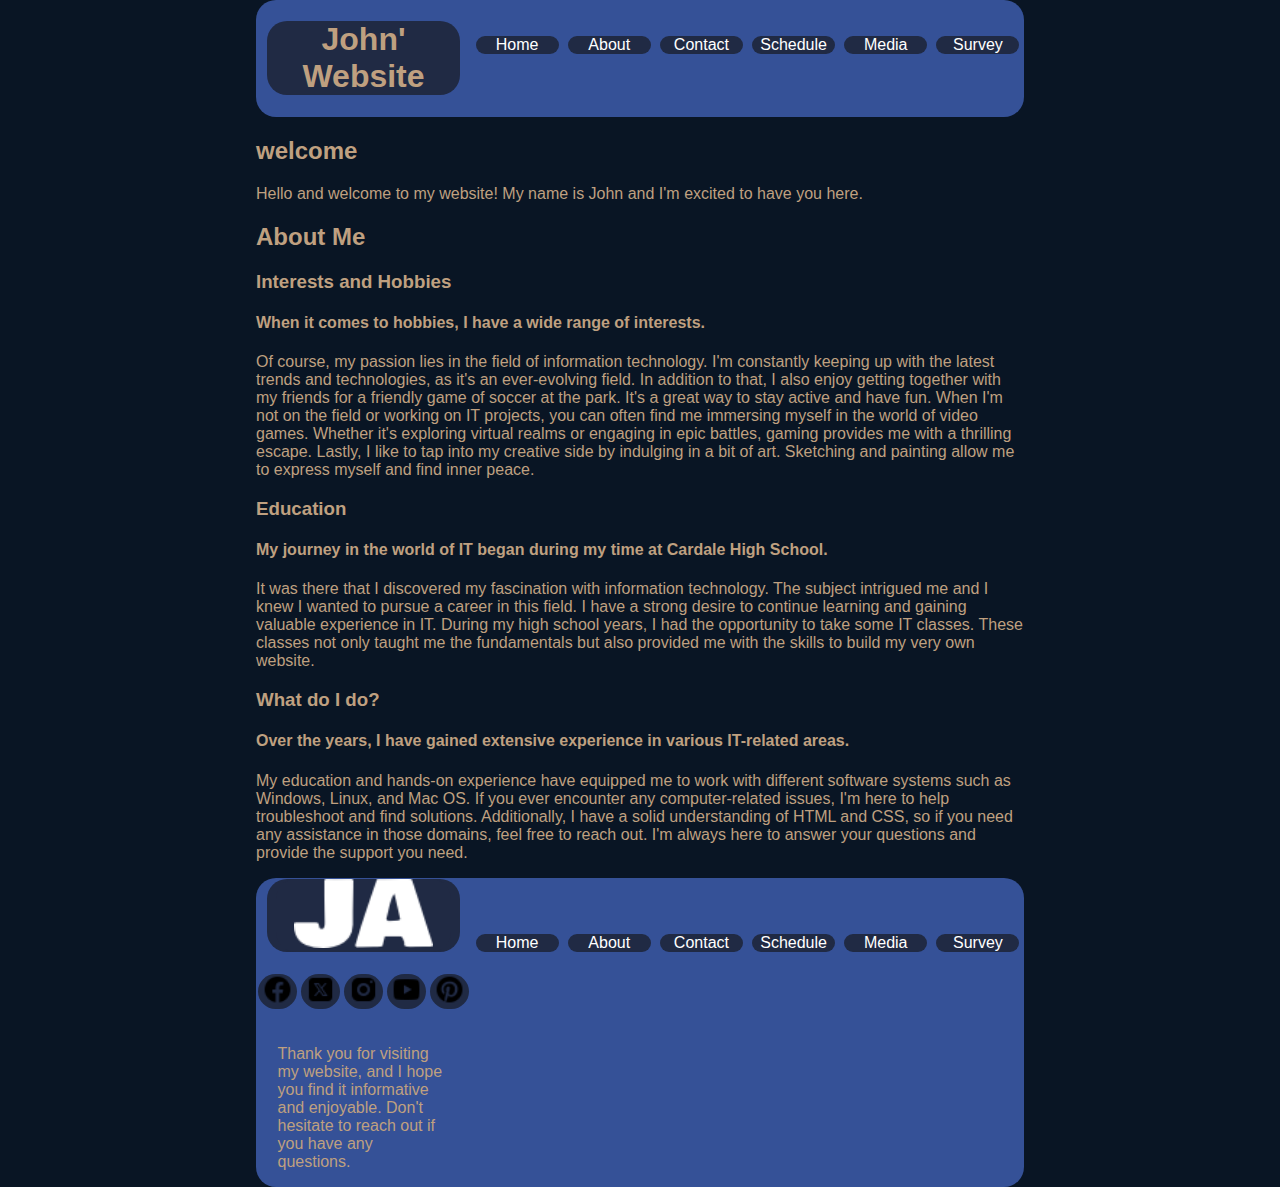
<file: index.html>
<!DOCTYPE html>
<html lang="en">

<head>
    <title>John' Website</title>
    <meta charset="UTF-8">
    <meta name="viewport" content="width=device-width, initial-scale=1.0">
    <link rel="stylesheet" href="css/base.css">
    <link rel="stylesheet" href="css/index.css">
</head>

<body>
    <header>
        <nav class="horizontal" id="mainLinks">
            <ul>
                <li id="title">
                    <h1>John' Website</h1>
                </li>
                <li><a href="index.html">Home</a></li>
                <li><a href="about.html">About</a></li>
                <li><a href="contact.html">Contact</a></li>
                <li><a href="schedule.html">Schedule</a></li>
                <li><a href="media.html">Media</a></li>
                <li><a href="survey.html">Survey</a></li>
            </ul>
        </nav>
    </header>

    <div class="content">
        <section>
            <article>
                <h2>welcome</h2>
                <p>Hello and welcome to my website! My name is John and I'm excited to have you here.</p>
                <h2>About Me</h2>
                <h3>Interests and Hobbies</h3>
                <h4>When it comes to hobbies, I have a wide range of interests.</h4>
                <p>Of course, my passion lies in the field of information technology. I'm constantly keeping up with the
                    latest
                    trends and technologies, as it's an ever-evolving field. In addition to that, I also enjoy getting
                    together
                    with my friends for a friendly game of soccer at the park. It's a great way to stay active and have
                    fun.
                    When I'm not on the field or working on IT projects, you can often find me immersing myself in the
                    world
                    of video games. Whether it's exploring virtual realms or engaging in epic battles, gaming provides
                    me with
                    a thrilling escape. Lastly, I like to tap into my creative side by indulging in a bit of art.
                    Sketching and
                    painting allow me to express myself and find inner peace.</p>
            </article>

            <article>
                <h3>Education</h3>
                <h4>My journey in the world of IT began during my time at Cardale High School.</h4>
                <p>It was there that I discovered my fascination with information technology. The subject intrigued me
                    and I knew
                    I wanted to pursue a career in this field. I have a strong desire to continue learning and gaining
                    valuable
                    experience in IT. During my high school years, I had the opportunity to take some IT classes. These
                    classes
                    not only taught me the fundamentals but also provided me with the skills to build my very own
                    website.</p>
            </article>

            <article>
                <h3>What do I do?</h3>
                <h4>Over the years, I have gained extensive experience in various IT-related areas.</h4>
                <p>My education and hands-on experience have equipped me to work with different software systems such as
                    Windows,
                    Linux, and Mac OS. If you ever encounter any computer-related issues, I'm here to help troubleshoot
                    and find
                    solutions. Additionally, I have a solid understanding of HTML and CSS, so if you need any assistance
                    in those
                    domains, feel free to reach out. I'm always here to answer your questions and provide the support
                    you need.</p>
            </article>
        </section>

    </div>

    <footer>
        <nav class="horizontal" id="mainLinks">
            <ul>
                <li id="title">
                    <div id="grid">
                        <h1><a href="index.html"><img src="images/JA-Affinity-3.png" alt="Home"> </a></h1>
                        <a href=""><img src="images/icons8-facebook-24.png" alt="fb"></a>
                        <a href=""><img src="images/icons8-twitterx-24.png" alt="x"></a>
                        <a href=""><img src="images/icons8-instagram-24.png" alt="ig"></a>
                        <a href=""><img src="images/icons8-youtube-24.png" alt="yt"></a>
                        <a href=""><img src="images/icons8-pinterest-24.png" alt="pt"></a>
                    </div>
                </li>
                <li><a href="index.html">Home</a></li>
                <li><a href="about.html">About</a></li>
                <li><a href="contact.html">Contact</a></li>
                <li><a href="schedule.html">Schedule</a></li>
                <li><a href="media.html">Media</a></li>
                <li><a href="survey.html">Survey</a></li>
                <li></li>
            </ul>
            <ul>
                <p>Thank you for visiting my website, and I hope you find it informative and enjoyable. Don't hesitate to reach out if you have any questions.</p>
            </ul>
        </nav>
    </footer>

</body>

</html>
</file>
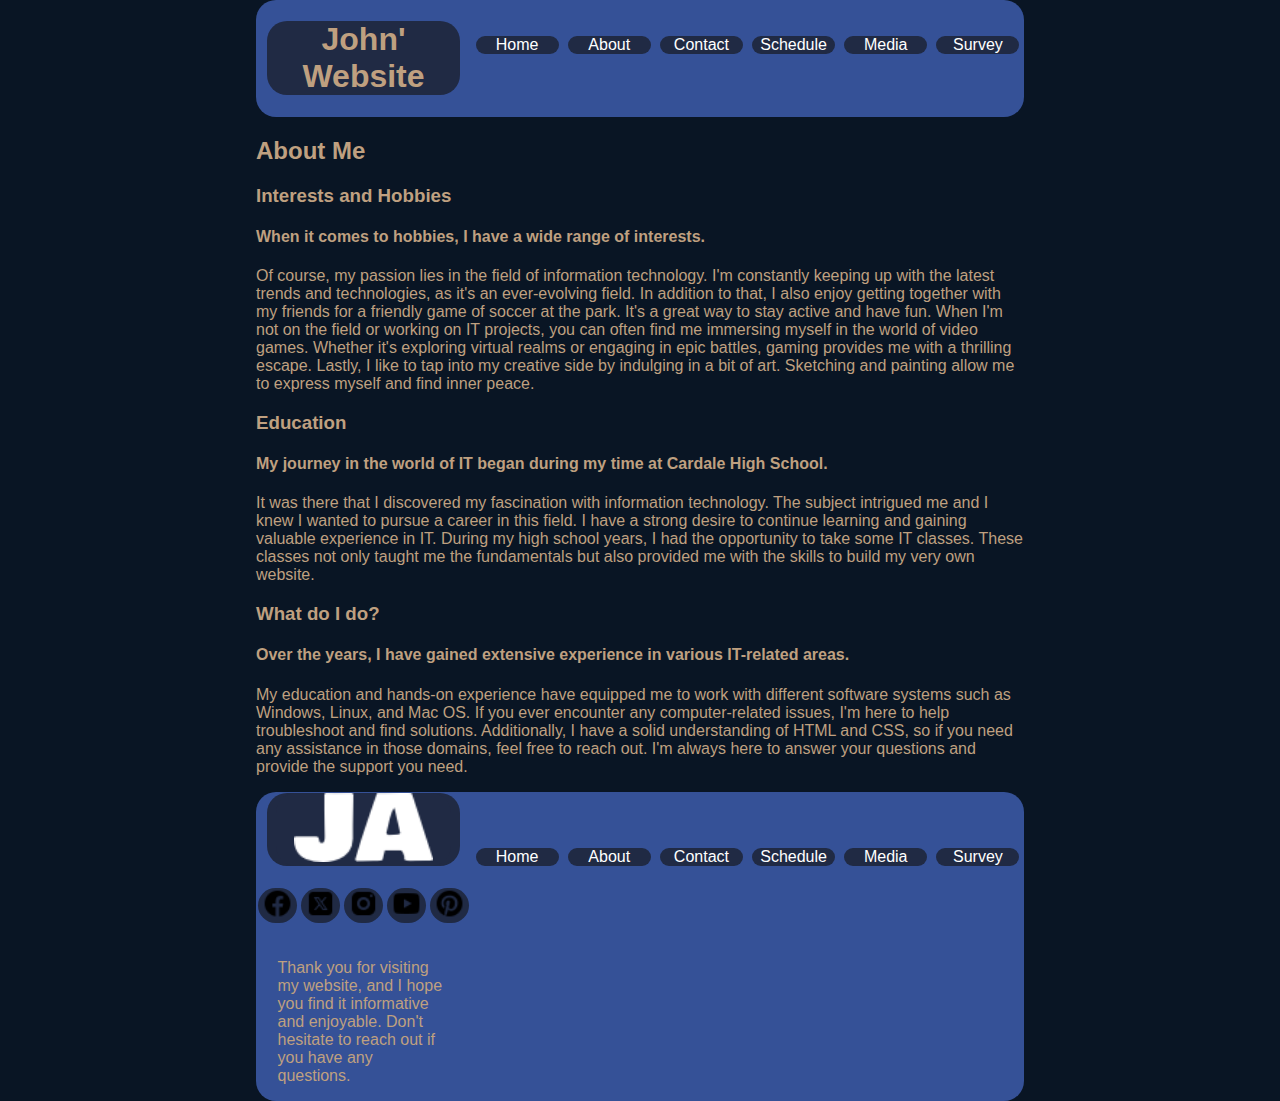
<file: about.html>
<!DOCTYPE html>
<html lang="en">

<head>
    <title>John' Website</title>
    <meta charset="UTF-8">
    <meta name="viewport" content="width=device-width, initial-scale=1.0">
    <link rel="stylesheet" href="css/base.css">
    <link rel="stylesheet" href="css/index.css">
</head>

<body>
    <header>
        <nav class="horizontal" id="mainLinks">
            <ul>
                <li id="title">
                    <h1>John' Website</h1>
                </li>
                <li><a href="index.html">Home</a></li>
                <li><a href="about.html">About</a></li>
                <li><a href="contact.html">Contact</a></li>
                <li><a href="schedule.html">Schedule</a></li>
                <li><a href="media.html">Media</a></li>
                <li><a href="survey.html">Survey</a></li>
            </ul>
        </nav>
    </header>

    <div class="content">
        <section>
            <article>
                <h2>About Me</h2>
                <h3>Interests and Hobbies</h3>
                <h4>When it comes to hobbies, I have a wide range of interests.</h4>
                <p>Of course, my passion lies in the field of information technology. I'm constantly keeping up with the
                    latest
                    trends and technologies, as it's an ever-evolving field. In addition to that, I also enjoy getting
                    together
                    with my friends for a friendly game of soccer at the park. It's a great way to stay active and have
                    fun.
                    When I'm not on the field or working on IT projects, you can often find me immersing myself in the
                    world
                    of video games. Whether it's exploring virtual realms or engaging in epic battles, gaming provides
                    me with
                    a thrilling escape. Lastly, I like to tap into my creative side by indulging in a bit of art.
                    Sketching and
                    painting allow me to express myself and find inner peace.</p>
            </article>

            <article>
                <h3>Education</h3>
                <h4>My journey in the world of IT began during my time at Cardale High School.</h4>
                <p>It was there that I discovered my fascination with information technology. The subject intrigued me
                    and I knew
                    I wanted to pursue a career in this field. I have a strong desire to continue learning and gaining
                    valuable
                    experience in IT. During my high school years, I had the opportunity to take some IT classes. These
                    classes
                    not only taught me the fundamentals but also provided me with the skills to build my very own
                    website.</p>
            </article>

            <article>
                <h3>What do I do?</h3>
                <h4>Over the years, I have gained extensive experience in various IT-related areas.</h4>
                <p>My education and hands-on experience have equipped me to work with different software systems such as
                    Windows,
                    Linux, and Mac OS. If you ever encounter any computer-related issues, I'm here to help troubleshoot
                    and find
                    solutions. Additionally, I have a solid understanding of HTML and CSS, so if you need any assistance
                    in those
                    domains, feel free to reach out. I'm always here to answer your questions and provide the support
                    you need.</p>
            </article>
        </section>

    </div>

    <footer>
        <nav class="horizontal" id="mainLinks">
            <ul>
                <li id="title">
                    <div id="grid">
                        <h1><a href="index.html"><img src="images/JA-Affinity-3.png" alt="Home"> </a></h1>
                        <a href=""><img src="images/icons8-facebook-24.png" alt="fb"></a>
                        <a href=""><img src="images/icons8-twitterx-24.png" alt="x"></a>
                        <a href=""><img src="images/icons8-instagram-24.png" alt="ig"></a>
                        <a href=""><img src="images/icons8-youtube-24.png" alt="yt"></a>
                        <a href=""><img src="images/icons8-pinterest-24.png" alt="pt"></a>
                    </div>
                </li>
                <li><a href="index.html">Home</a></li>
                <li><a href="about.html">About</a></li>
                <li><a href="contact.html">Contact</a></li>
                <li><a href="schedule.html">Schedule</a></li>
                <li><a href="media.html">Media</a></li>
                <li><a href="survey.html">Survey</a></li>
                <li></li>
            </ul>
            <ul>
                <p>Thank you for visiting my website, and I hope you find it informative and enjoyable. Don't hesitate to reach out if you have any questions.</p>
            </ul>
        </nav>
    </footer>

</body>

</html>
</file>
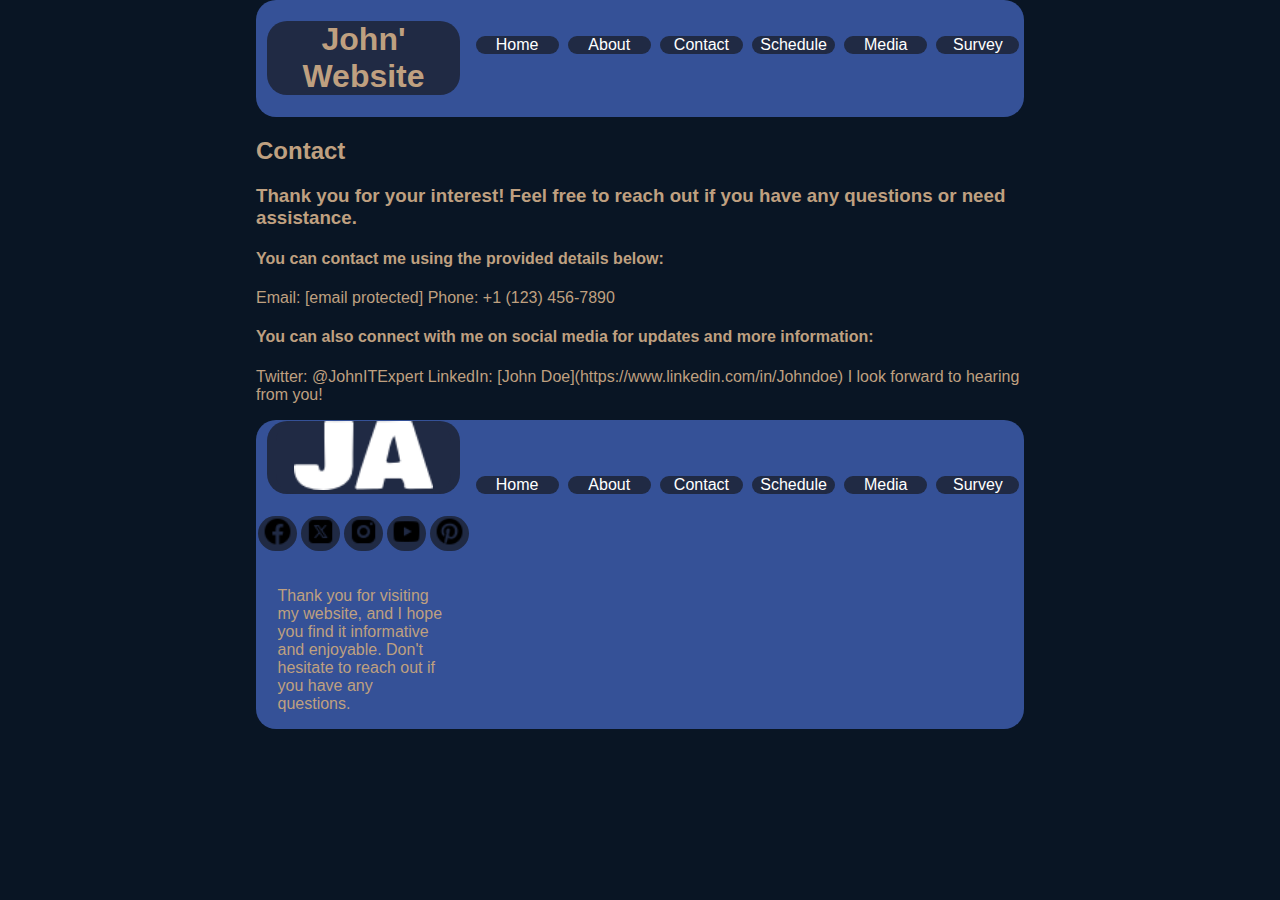
<file: contact.html>
<!DOCTYPE html>
<html lang="en">

<head>
    <title>John' Website</title>
    <meta charset="UTF-8">
    <meta name="viewport" content="width=device-width, initial-scale=1.0">
    <link rel="stylesheet" href="css/base.css">
    <link rel="stylesheet" href="css/index.css">
</head>

<body>
    <header>
        <nav class="horizontal" id="mainLinks">
            <ul>
                <li id="title">
                    <h1>John' Website</h1>
                </li>
                <li><a href="index.html">Home</a></li>
                <li><a href="about.html">About</a></li>
                <li><a href="contact.html">Contact</a></li>
                <li><a href="schedule.html">Schedule</a></li>
                <li><a href="media.html">Media</a></li>
                <li><a href="survey.html">Survey</a></li>
            </ul>
        </nav>
    </header>

    <div class="content">

        <section>
            <h2>Contact</h2>
            <h3>Thank you for your interest! Feel free to reach out if you have any questions or need assistance.</h3>
            <h4>You can contact me using the provided details below:</h4>
            <p> Email: [email protected]
                Phone: +1 (123) 456-7890

            <h4>You can also connect with me on social media for updates and more information:</h4>

            Twitter: @JohnITExpert
            LinkedIn: [John Doe](https://www.linkedin.com/in/Johndoe)

            I look forward to hearing from you!</p>
            <!-- Add your contact information here -->
        </section>

    </div>

    <footer>
        <nav class="horizontal" id="mainLinks">
            <ul>
                <li id="title">
                    <div id="grid">
                        <h1><a href="index.html"><img src="images/JA-Affinity-3.png" alt="Home"> </a></h1>
                        <a href=""><img src="images/icons8-facebook-24.png" alt="fb"></a>
                        <a href=""><img src="images/icons8-twitterx-24.png" alt="x"></a>
                        <a href=""><img src="images/icons8-instagram-24.png" alt="ig"></a>
                        <a href=""><img src="images/icons8-youtube-24.png" alt="yt"></a>
                        <a href=""><img src="images/icons8-pinterest-24.png" alt="pt"></a>
                    </div>
                </li>
                <li><a href="index.html">Home</a></li>
                <li><a href="about.html">About</a></li>
                <li><a href="contact.html">Contact</a></li>
                <li><a href="schedule.html">Schedule</a></li>
                <li><a href="media.html">Media</a></li>
                <li><a href="survey.html">Survey</a></li>
                <li></li>
            </ul>
            <ul>
                <p>Thank you for visiting my website, and I hope you find it informative and enjoyable. Don't hesitate to reach out if you have any questions.</p>
            </ul>
        </nav>
    </footer>

</body>

</html>
</file>
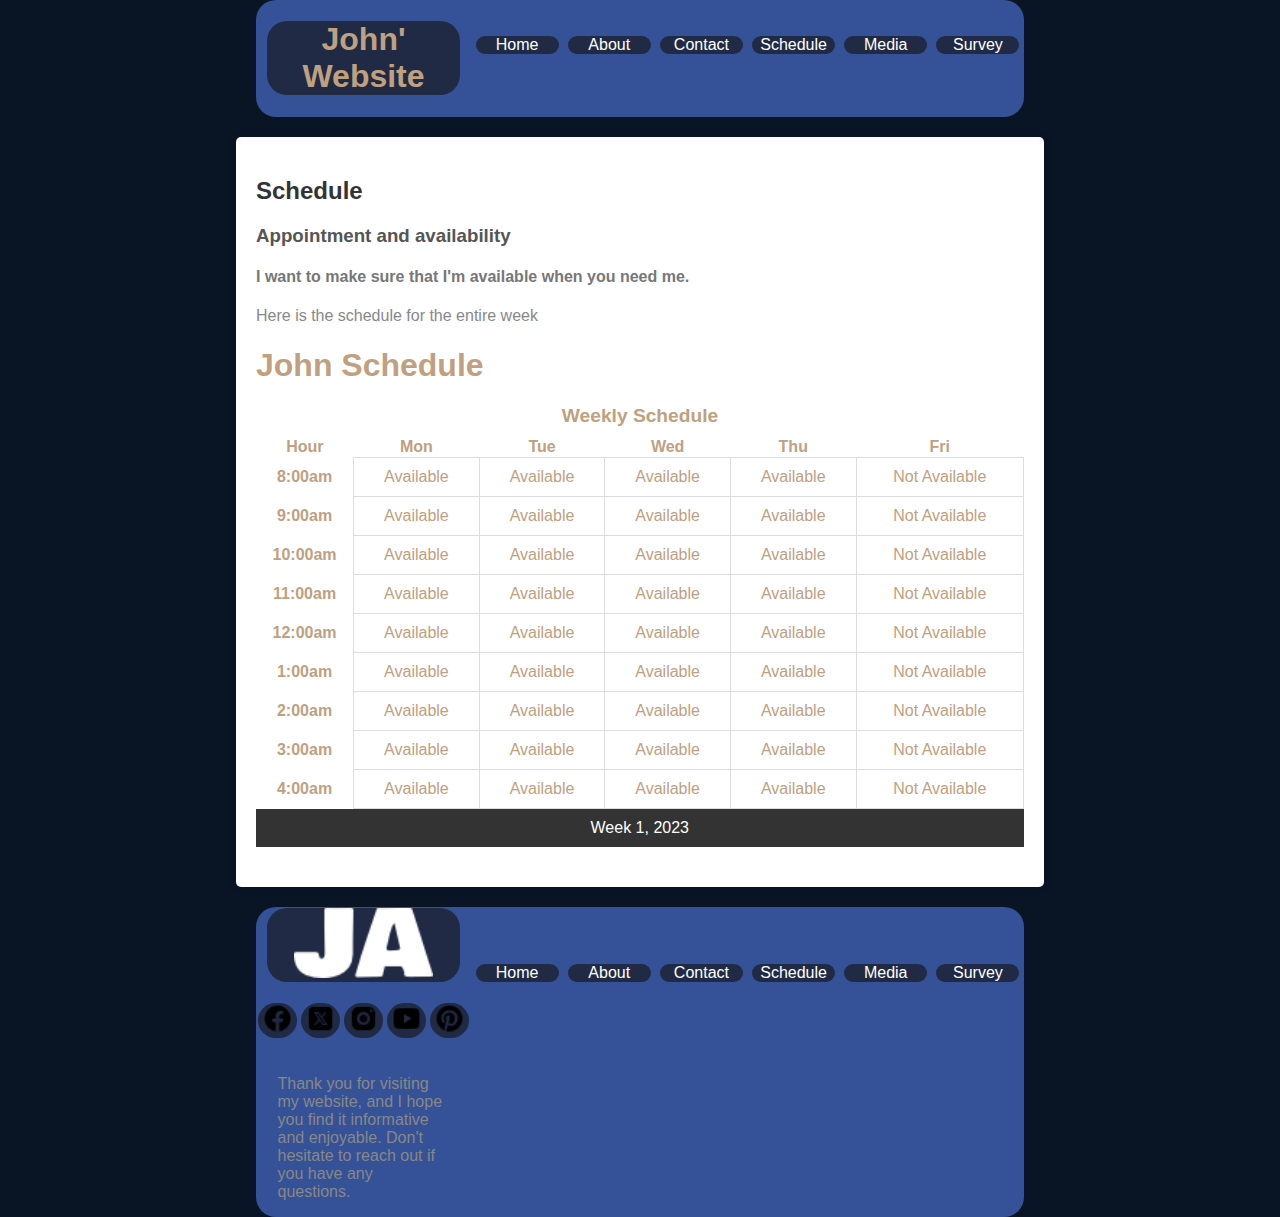
<file: schedule.html>
<!DOCTYPE html>
<html lang="en">

<head>
    <title>John' Website</title>
    <meta charset="UTF-8">
    <meta name="viewport" content="width=device-width, initial-scale=1.0">
    <link rel="stylesheet" href="css/base.css">
    <link rel="stylesheet" href="css/index.css">
    <link rel="stylesheet" href="css/schedule.css">
</head>

<body>
    <header>
        <nav class="horizontal" id="mainLinks">
            <ul>
                <li id="title">
                    <h1>John' Website</h1>
                </li>
                <li><a href="index.html">Home</a></li>
                <li><a href="about.html">About</a></li>
                <li><a href="contact.html">Contact</a></li>
                <li><a href="schedule.html">Schedule</a></li>
                <li><a href="media.html">Media</a></li>
                <li><a href="survey.html">Survey</a></li>
            </ul>
        </nav>
    </header>

    <div class="content">

        <section>
            <h2>Schedule</h2>
            <h3>Appointment and availability</h3>
            <h4>I want to make sure that I'm available when you need me.</h4>
            <p>Here is the schedule for the entire week</p>
            <h1>John Schedule</h1>
   <table>
      <caption>Weekly Schedule</caption>
      <colgroup>
         <col id="hours" />
         <col id="days" span="5" />
      </colgroup>
      <theader>
         <tr>
            <th>Hour</th>
            <th>Mon</th>
            <th>Tue</th>
            <th>Wed</th> 
            <th>Thu</th>
            <th>Fri</th>           
         </tr>
      </theader>
           
      <tbody>
        <tr>
            <th>8:00am</th>
            <td>Available</td>
            <td>Available</td>
            <td>Available</td>
            <td>Available</td>
            <td>Not Available</td>
         </tr>
         <tr>
            <th>9:00am</th>
            <td>Available</td>
            <td>Available</td>
            <td>Available</td>
            <td>Available</td>
            <td>Not Available</td>
         </tr>         
          <tr>
            <th>10:00am</th>
            <td>Available</td>
            <td>Available</td>
            <td>Available</td>
            <td>Available</td>
            <td>Not Available</td>
         </tr>
         <tr>
            <th>11:00am</th>
            <td>Available</td>
            <td>Available</td>
            <td>Available</td>
            <td>Available</td>
            <td>Not Available</td>
         </tr> 
         <tr>
            <th>12:00am</th>
            <td>Available</td>
            <td>Available</td>
            <td>Available</td>
            <td>Available</td>
            <td>Not Available</td>
         </tr> 
         <tr>
            <th>1:00am</th>
            <td>Available</td>
            <td>Available</td>
            <td>Available</td>
            <td>Available</td>
            <td>Not Available</td>
         </tr>
         <tr>
            <th>2:00am</th>
            <td>Available</td>
            <td>Available</td>
            <td>Available</td>
            <td>Available</td>
            <td>Not Available</td>
         </tr>
         <tr>
            <th>3:00am</th>
            <td>Available</td>
            <td>Available</td>
            <td>Available</td>
            <td>Available</td>
            <td>Not Available</td>
         </tr> 
         <tr>
            <th>4:00am</th>
            <td>Available</td>
            <td>Available</td>
            <td>Available</td>
            <td>Available</td>
            <td>Not Available</td>
         </tr>          
      </tbody>

      <tfoot>
        <tr>
           <td colspan="6">Week 1, 2023</td>
        </tr>
     </tfoot> 
   </table>
        </section>

    </div>

    <footer>
        <nav class="horizontal" id="mainLinks">
            <ul>
                <li id="title">
                    <div id="grid">
                        <h1><a href="index.html"><img src="images/JA-Affinity-3.png" alt="Home"> </a></h1>
                        <a href=""><img src="images/icons8-facebook-24.png" alt="fb"></a>
                        <a href=""><img src="images/icons8-twitterx-24.png" alt="x"></a>
                        <a href=""><img src="images/icons8-instagram-24.png" alt="ig"></a>
                        <a href=""><img src="images/icons8-youtube-24.png" alt="yt"></a>
                        <a href=""><img src="images/icons8-pinterest-24.png" alt="pt"></a>
                    </div>
                </li>
                <li><a href="index.html">Home</a></li>
                <li><a href="about.html">About</a></li>
                <li><a href="contact.html">Contact</a></li>
                <li><a href="schedule.html">Schedule</a></li>
                <li><a href="media.html">Media</a></li>
                <li><a href="survey.html">Survey</a></li>
                <li></li>
            </ul>
            <ul>
                <p>Thank you for visiting my website, and I hope you find it informative and enjoyable. Don't hesitate to reach out if you have any questions.</p>
            </ul>
        </nav>
    </footer>

</body>

</html>
</file>
<file: css/base.css>
/* header and footer for all pages */
/*Body position----------------------------------------------------*/
body {
    margin: 0 0 0 0;
    color: rgb(191,160,128);
}
/*--------------------------------------------------------------*/

nav.horizontal {
    display: table;
    width: 60%;
    margin-left: auto;
    margin-right: auto;
    background-color: rgb(53, 81, 151);
    border-radius: 20px;
}

nav.horizontal ul {
    display: table-row;
    
}

nav.horizontal ul li {
    display: table-cell;
    width: 12%;
    margin-left: auto;
    margin-right: auto;
    text-align: center;
}

nav.horizontal ul li#title {
    width: 28%;
}
nav.horizontal ul li#title h1{
    width: 90%;
    margin-left: auto;
    margin-right: auto;
}

nav.horizontal ul li a {
    display: block;
    text-decoration: none;
    color: white;  
    border-radius: 20px;
    background-color: rgb(32,42,68);
    width: 90%;
    margin-left: auto;
    margin-right: auto;
    font-size: 1.25vw;

}

nav.horizontal ul li h1 {
    border-radius: 20px;
    background-color: rgb(32,42,68);

}

nav.horizontal ul li a:hover {
    color: rgb(27,159,152);  
}

#grid {
    display: grid;
    grid-template-columns: 20% 20% 20% 20% 20%;
    grid-template-rows: 50% 50%;
    align-items: center;
}

#grid img {
    width: 80%;
    margin-left: auto;
    margin-right: auto;
}

#grid h1 {
    grid-column: span 5;
}

/*--------------------------------------------------------------------------------------------------------------------------------------------------------------------*/

footer p {
    width: 80%;
    margin-left: auto;
    margin-right: auto;
}
</file>
<file: css/index.css>
/* css for index.html */

div.content {
    width: 60%;
    margin-left: auto;
    margin-right: auto;
}

body{
    background-color: rgb(9,21,36);
    font-family: 'Segoe UI', Tahoma, Geneva, Verdana, sans-serif;
}
</file>
<file: css/schedule.css>
body {
    font-family: 'Arial', sans-serif;
    margin: 0;
    padding: 0;
}







.content {
    max-width: 800px;
    margin: 20px auto;
    padding: 20px;
    background-color: #fff;
    border-radius: 5px;
    box-shadow: 0 0 10px rgba(0, 0, 0, 0.1);
}

section {
    margin-bottom: 20px;
}

h2 {
    color: #333;
}

h3 {
    color: #555;
}

h4 {
    color: #777;
}

p {
    color: #888;
}

table {
    width: 100%;
    border-collapse: collapse;
    margin-top: 20px;
}

caption {
    font-size: 1.2em;
    font-weight: bold;
    margin-bottom: 10px;
}

thead th, tbody td {
    border: 1px solid #ddd;
    padding: 10px;
    text-align: center;
}

tfoot td {
    background-color: #333;
    color: #fff;
    padding: 10px;
    text-align: center;
}
</file>
